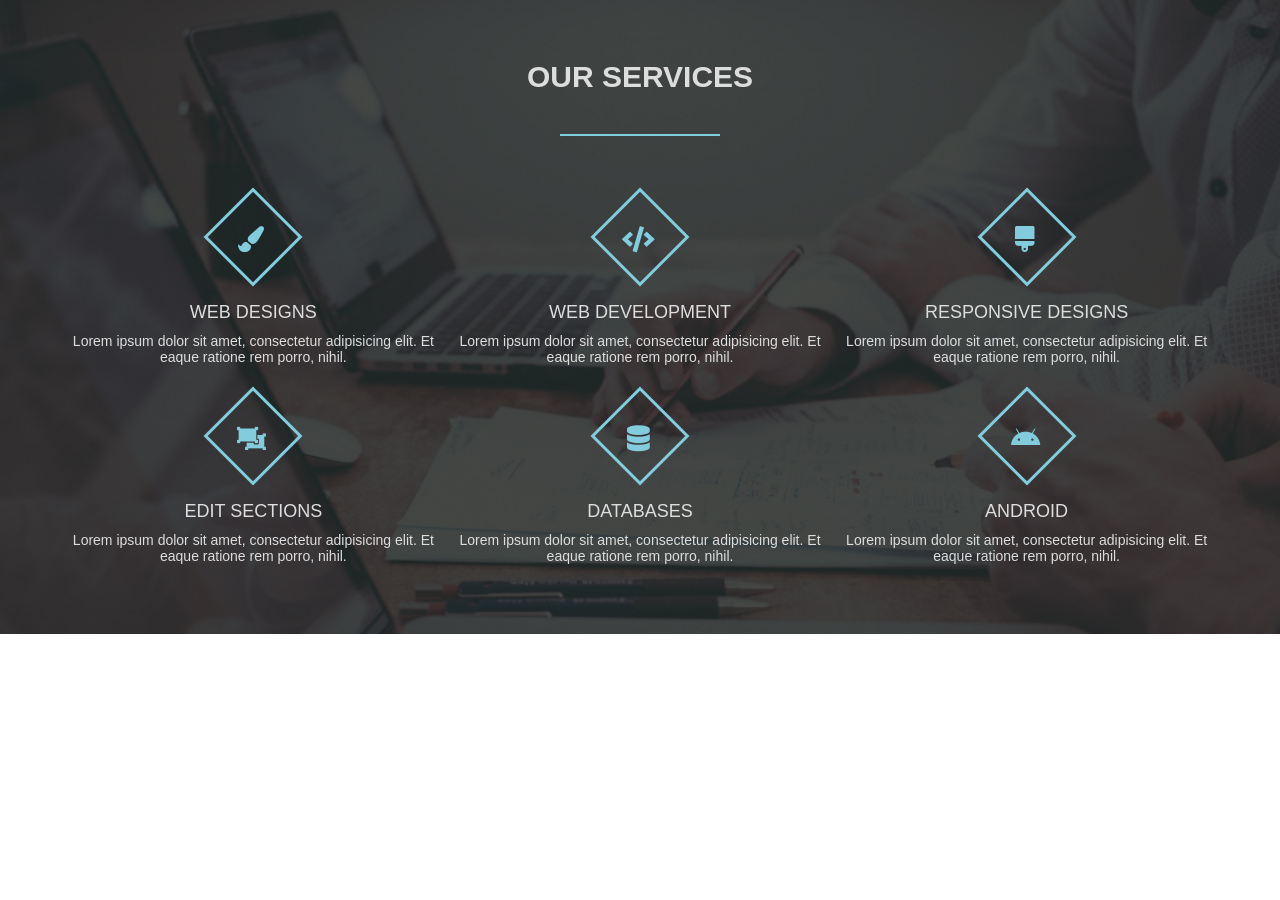
<file: Seção de serviços responsivo/index.html>
<!DOCTYPE html>
<html lang="en" dir="ltr">
  <head>
    <meta charset="utf-8">
    <title></title>
    <link rel="stylesheet" href="style.css">
    <meta name="viewport" content="width=device-width, initial-scale=1">
    <link rel="stylesheet" href="https://use.fontawesome.com/releases/v5.7.2/css/all.css">
  </head>
  <body>
    <div class="services-section">
      <div class="inner-width">
        <h1 class="section-title">Our Services</h1>
        <div class="border"></div>
        <div class="services-container">

          <div class="service-box">
            <div class="service-icon">
              <i class="fas fa-paint-brush"></i>
            </div>
            <div class="service-title">Web Designs</div>
            <div class="service-desc">
              Lorem ipsum dolor sit amet, consectetur adipisicing elit. Et eaque ratione rem porro, nihil.
            </div>
          </div>

          <div class="service-box">
            <div class="service-icon">
              <i class="fas fa-code"></i>
            </div>
            <div class="service-title">Web Development</div>
            <div class="service-desc">
              Lorem ipsum dolor sit amet, consectetur adipisicing elit. Et eaque ratione rem porro, nihil.
            </div>
          </div>

          <div class="service-box">
            <div class="service-icon">
              <i class="fas fa-brush"></i>
            </div>
            <div class="service-title">Responsive Designs</div>
            <div class="service-desc">
              Lorem ipsum dolor sit amet, consectetur adipisicing elit. Et eaque ratione rem porro, nihil.
            </div>
          </div>

          <div class="service-box">
            <div class="service-icon">
              <i class="fas fa-object-ungroup"></i>
            </div>
            <div class="service-title">Edit Sections</div>
            <div class="service-desc">
              Lorem ipsum dolor sit amet, consectetur adipisicing elit. Et eaque ratione rem porro, nihil.
            </div>
          </div>

          <div class="service-box">
            <div class="service-icon">
              <i class="fas fa-database"></i>
            </div>
            <div class="service-title">Databases</div>
            <div class="service-desc">
              Lorem ipsum dolor sit amet, consectetur adipisicing elit. Et eaque ratione rem porro, nihil.
            </div>
          </div>

          <div class="service-box">
            <div class="service-icon">
              <i class="fab fa-android"></i>
            </div>
            <div class="service-title">Android</div>
            <div class="service-desc">
              Lorem ipsum dolor sit amet, consectetur adipisicing elit. Et eaque ratione rem porro, nihil.
            </div>
          </div>
        </div>
      </div>
    </div>
  </body>
</html>
</file>
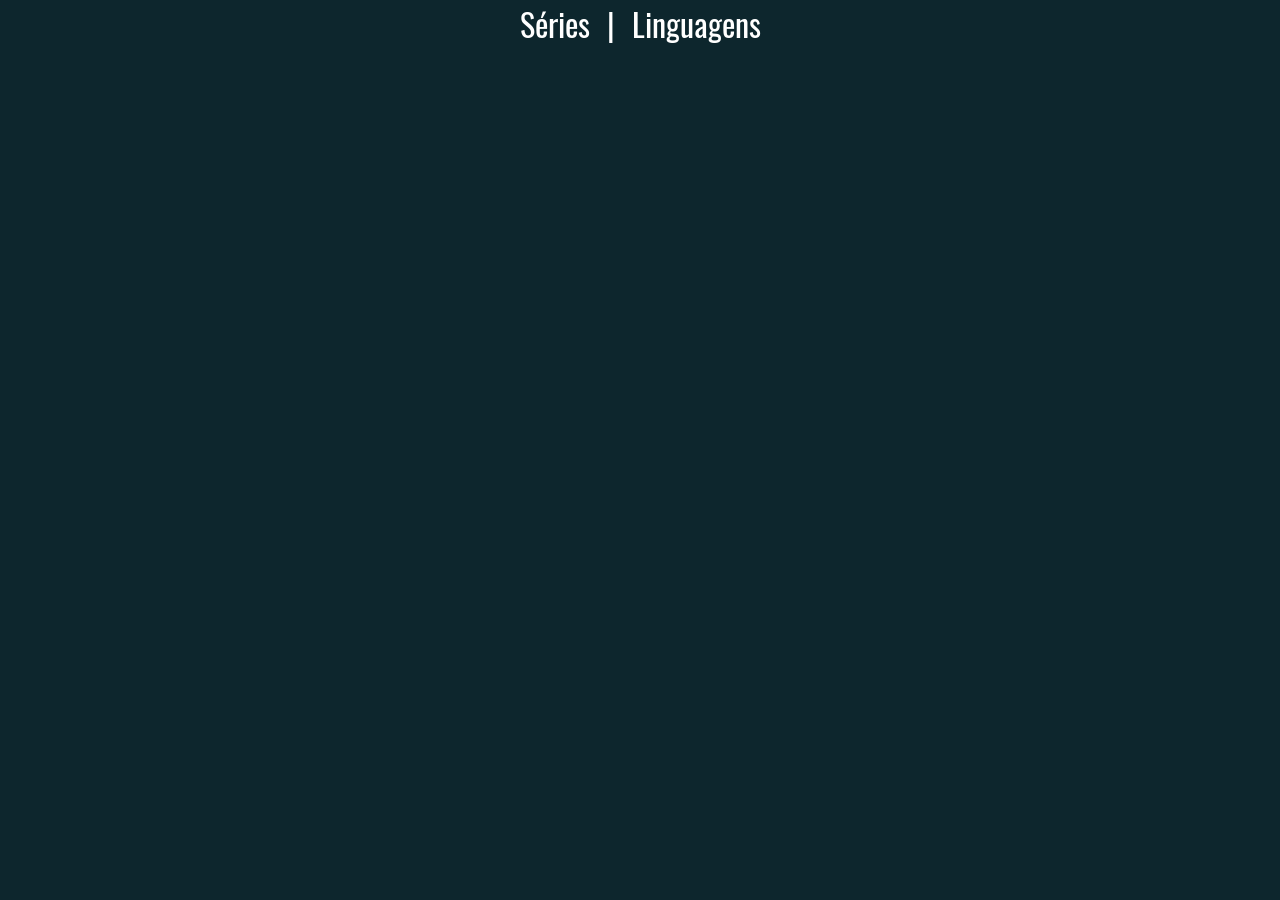
<file: Referencias do curso web moderna/ajax/spa/index.html>
<!DOCTYPE html>
<html>

<head>
    <meta charset='UTF-8'>
    <title>Mini SPA</title>
    <link rel='stylesheet' href='../css/estilo.css'>
    <style>
        nav {
            font-size: 2em;
        }

        nav a {
            text-decoration: none;
            color: #FFF;
            padding: 0 10px;
        }
    </style>
</head>

<body class="conteudo">
    <nav>
        <a href wm-link="series.html" wm-destino=".pagina">Séries</a> |
        <a href wm-link="linguagens.html" wm-destino=".pagina">Linguagens</a>
    </nav>
    <div class="pagina"></div>
    <script>
        function navegarViaAjax(url, seletor, push = true) {
            if(!url || !seletor) return
            const elemento = document.querySelector(seletor)
            fetch(url)
                .then(resp => resp.text())
                .then(html => {
                    elemento.innerHTML = html
                    if(push) {
                        history.pushState({ seletor }, "Página Ajax", url)
                    }
                })
        }

        document.querySelectorAll('[wm-link]').forEach(link => {
            const url = link.attributes['wm-link'].value
            const seletorDestino = link.attributes['wm-destino'].value

            link.onclick = e => {
                e.preventDefault()
                navegarViaAjax(url, seletorDestino)
            }
        })

        window.onpopstate = e => {
            if(e.state) {
                navegarViaAjax(window.location.href, e.state.seletor, false)
            }
        }
    </script>
</body>
</file>
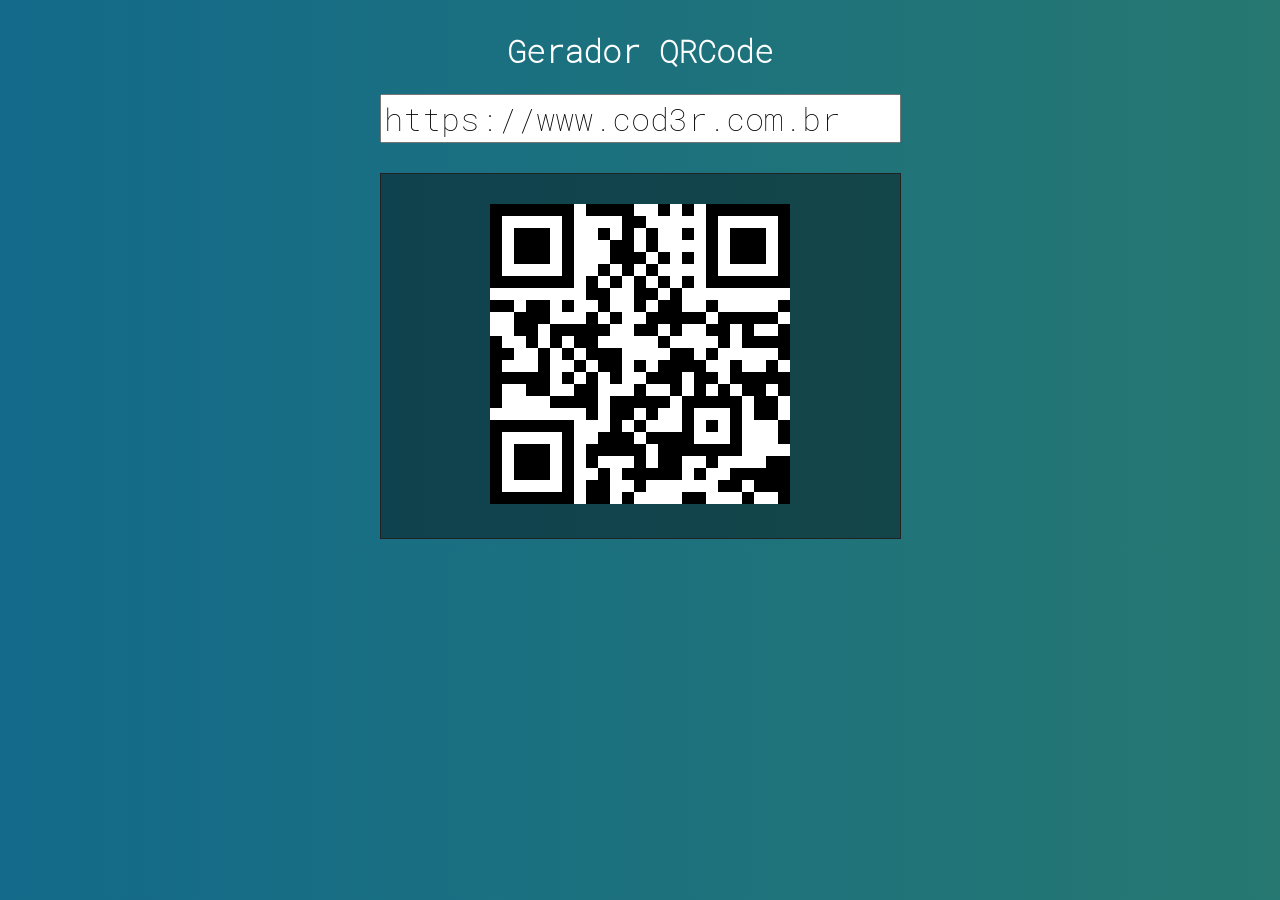
<file: Referencias do curso web moderna/vue/qrcode/index.html>
<!DOCTYPE html>
<html>

<head>
    <meta charset="UTF-8">
    <script src="js/vue.min.js"></script>
    <script src="js/qrious.min.js"></script>
    <link rel="stylesheet" href="css/style.css">
    <title>Gerador de QRCode</title>
</head>

<body>
    <div id="app">  
        <h1>{{ title }}</h1>
        <div>
            <input type="text" size="25"
                placeholder="Digite para gerar..."
                v-model="text">
        </div>

        <div v-if="text" class="output">
            <img :src="newQRCode" alt="QRCode">
        </div>
    </div>
    <script>
        new Vue({
            el: '#app',
            data: {
                title: 'Gerador QRCode',
                text: 'https://www.cod3r.com.br',
                qrcode: new QRious({ size: 300 })
            },
            computed: {
                newQRCode() {
                    this.qrcode.value = this.text
                    return this.qrcode.toDataURL()
                }
            }
        })
    </script>
</body>

</html>
</file>
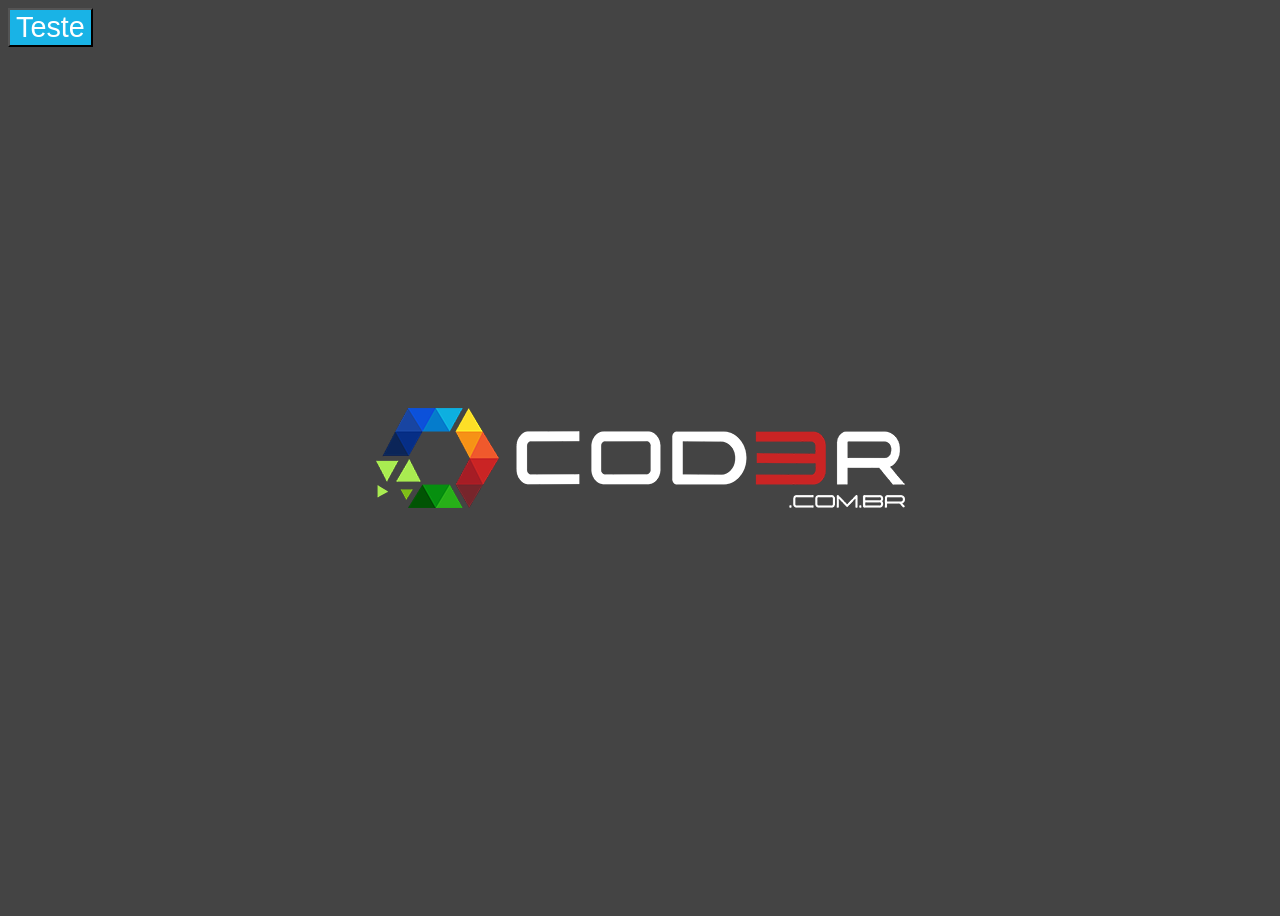
<file: Referencias do curso web moderna/webpack/public/index.html>
<!DOCTYPE html>
<html>
<head>
    <meta charset="UTF-8">
    <title>Capítulo Webpack</title>
    <link rel="stylesheet" href="estilo.css">
</head>
<body>
    <button class="botao">Teste</button>
    <script src="principal.js"></script>
</body>
</html>
</file>
<file: Seção de serviços responsivo/style.css>
*{
  margin: 0;
  padding: 0;
  font-family: "montserrat",sans-serif;
  box-sizing: border-box;
}

.services-section{
  background: url(bg.jpg);
  background-size: cover;
  padding: 60px 0;
}
.inner-width{
  width: 100%;
  max-width: 1200px;
  margin: auto;
  padding: 0 20px;
  overflow: hidden;
}
.section-title{
  text-align: center;
  color: #ddd;
  text-transform: uppercase;
  font-size: 30px;
}
.border{
  width: 160px;
  height: 2px;
  background: #82ccdd;
  margin: 40px auto;
}
.services-container{
  display: flex;
  flex-wrap: wrap;
  justify-content: center;
}

.service-box{
  max-width: 33.33%;
  padding: 10px;
  text-align: center;
  color: #ddd;
  cursor: pointer;
}

.service-icon{
  display: inline-block;
  width: 70px;
  height: 70px;
  border: 3px solid #82ccdd;
  color: #82ccdd;
  transform: rotate(45deg);
  margin-bottom: 30px;
  margin-top: 16px;
  transition: 0.3s linear;
}
.service-icon i{
  line-height: 70px;
  transform: rotate(-45deg);
  font-size: 26px;
}
.service-box:hover .service-icon{
  background: #82ccdd;
  color: #ddd;
}
.service-title{
  font-size: 18px;
  text-transform: uppercase;
  margin-bottom: 10px;
}
.service-desc{
  font-size: 14px;
}

@media screen and (max-width:960px) {
  .service-box{
    max-width: 45%;
  }
}

@media screen and (max-width:768px) {
  .service-box{
    max-width: 50%;
  }
}

@media screen and (max-width:480px) {
  .service-box{
    max-width: 100%;
  }
}
</file>
<file: Referencias do curso web moderna/ajax/css/estilo.css>
@font-face {
    font-family: 'Oswald';
    src: url('../fonts/Oswald-Regular.ttf') format('truetype');
}

* {
    font-family: 'Oswald', sans-serif;
}

html {
    height: 100%;
}

body {
    margin: 0;
    background-color: #0D262D;
    color: #fff;
    height: 100%;
}

table {
    border-collapse: collapse;
}

tr {
    border-bottom: solid 1px white;
}

td {
    font-size: 1.6em;
    padding: 10px;
}

li {
    font-size: 1.6em;
}

.conteudo {
    display: flex;
    flex-direction: column;
    align-items: center;
    min-height: 100%;
}

.exercicio div {
    font-size: 3em;
    border: solid 5px #fff;
    padding: 20px 40px;
    margin: 10px;
}

.exercicio div:nth-of-type(1) {
    background-color: darkgoldenrod;
}

.exercicio div:nth-of-type(2) {
    background-color: crimson;
}

.exercicio div:nth-of-type(3) {
    background-color: darkcyan;
}

.exercicio div:nth-of-type(4) {
    background-color: darkorchid;
}

.exercicio .destaque {
    border: solid 10px greenyellow;
    color: greenyellow;
    font-weight: bold;
}
</file>
<file: Referencias do curso web moderna/vue/qrcode/css/style.css>
@font-face {
    font-family: 'RobotoMono';
    src: url('../fonts/RobotoMono-Thin.ttf');
  }
  
  * {
    font-family: 'RobotoMono', monospace;
  }

body {
    display: flex;
    justify-content: center;
    text-align: center;
    
    color: #FFF;
    background: linear-gradient(to right, rgb(19, 106, 138), rgb(38, 120, 113));
}

input {
    font-size: 2em;
    margin-bottom: 30px;
}

.output {
    border: 1px solid #222;
    padding: 30px 15px;
    background-color: #0006;
}
</file>
<file: Referencias do curso web moderna/webpack/public/estilo.css>
body {
  background-color: #444;
  background-image: url(6777486e7ac73f627f41dceddc0eedd1.png);
  background-repeat: no-repeat;
  background-position: center;
  height: 100vh; }

.botao {
  background-color: #19B3E6;
  color: #FFF;
  font-size: 1.8em; }
</file>
